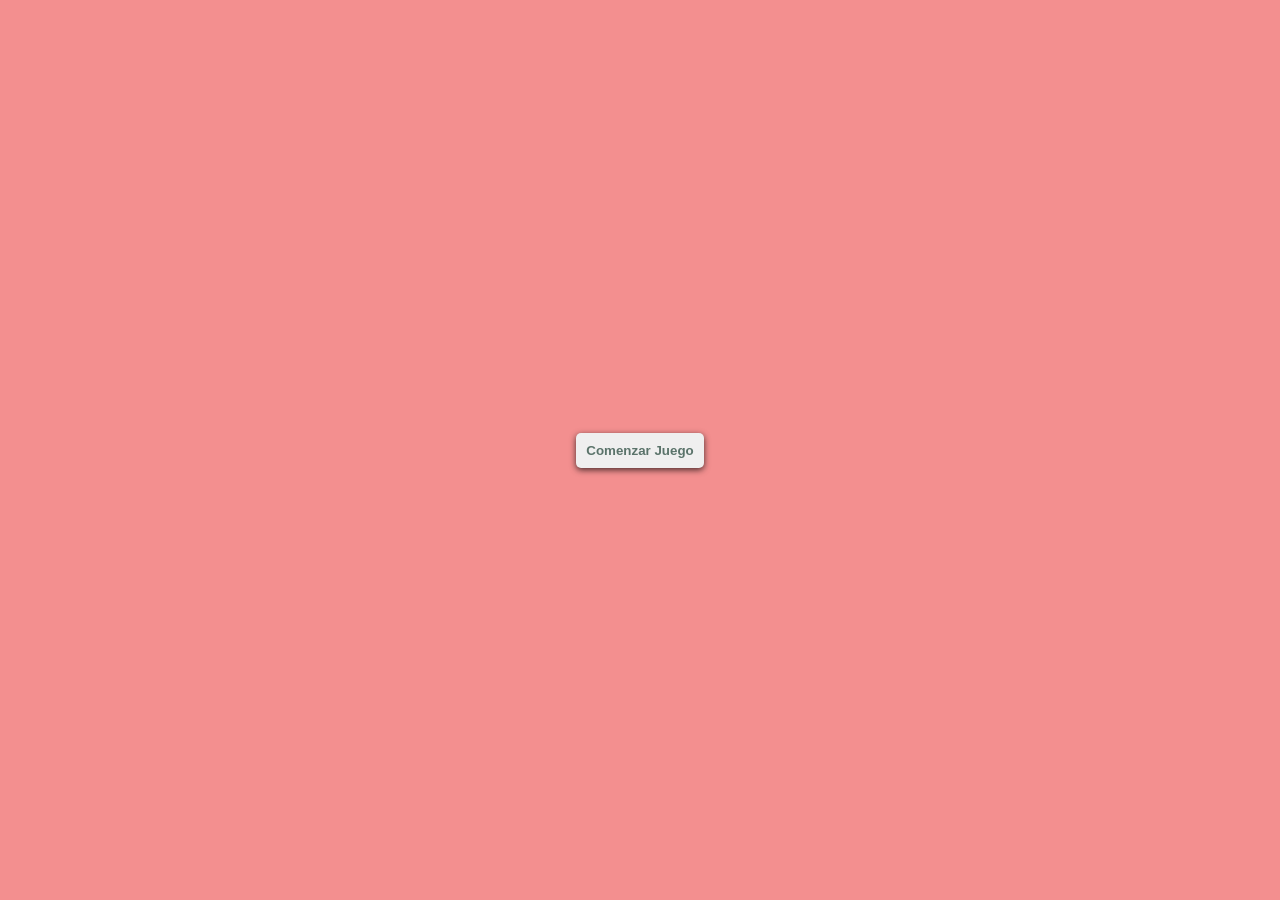
<file: index.html>
<!DOCTYPE html>
<html lang="en">
<head>
    <meta charset="UTF-8">
    <meta http-equiv="X-UA-Compatible" content="IE=edge">
    <meta name="viewport" content="width=device-width, initial-scale=1.0">
    <title>Jueguito de Anna</title>
    <link rel="stylesheet" type="text/css" href="style.css">
</head>
<body>
    <button id="startButton">Comenzar Juego</button>
    <div class="contenedor">

        <div class="suelo"></div>
        
        <div class="dino dino-corriendo"></div>

        <div class="score">0</div>

    </div>

    <div class="game-over">PERDISTE</div>
    
    <button id="restartButton" style="display: none;">Reiniciar</button>
    
<script src="functions.js"></script>
</body>
</html>
</file>
<file: style.css>
* {
    padding: 0;
    margin: 0;
    box-sizing: border-box;
}

body {
    height: 100vh;
    background: #f38f8f;
    display: flex;
    justify-content: center;
    align-items: center;
}

.contenedor {
    width: 90%;
    max-width: 920px;
    height: 280px;
    position: relative;
    background: linear-gradient(#b7d6c7, transparent) #ffe2d1;
    transition: background-color 1s linear;
    overflow: hidden;
    display: none;
}

.mediodia {
    background-color: #ffdcf3;
}

.tarde {
    background-color: #ffadad;
}

.noche {
    background-color: #aca8c7;
}

.dino {
    width: 84px;
    height: 84px;
    position: absolute;
    bottom: 22px;
    left: 42px;
    z-index: 2;
    background: url(img/dino.png) repeat-x 0px 0px;
    background-size: 336px 84px;
    background-position-x: 0px;
    transition: bottom 0.2s;
}

.dino-corriendo {
    animation: animarDino 0.25s steps(2) infinite;
}

.dino-estrellado {
    background-position-x: -252px;
}

.suelo {
    width: 200%;
    height: 42px;
    position: absolute;
    bottom: 0;
    left: 0;
    background: url(img/suelo.png) repeat-x 0px 0px;
    background-size: 50% 42px;
}

.cactus {
    width: 46px;
    height: 96px;
    position: absolute;
    bottom: 16px;
    left: 600px;
    z-index: 1;
    background: url(img/cactus1.png) no-repeat;
}

.cactus2 {
    width: 98px;
    height: 66px;
    background: url(img/cactus2.png) no-repeat;
}

.nube {
    width: 92px;
    height: 26px;
    position: absolute;
    z-index: 0;
    background: url(img/nube.png) no-repeat;
    background-size: 92px 26px;
}

.score {
    position: absolute;
    top: 5px;
    right: 15px;
    font-size: 24px;
    color: #d48871;
    font-family: Verdana, sans-serif;
    font-weight: bold;
    z-index: 10;
    user-select: none;
}

.game-over {
    display: none;
    position: absolute;
    width: 100%;
    text-align: center;
    color: #7e928b;
    font-size: 30px;
    font-family: Verdana, sans-serif;
    font-weight: 700;
    z-index: 10;
    user-select: none;
}


#startButton {
    padding: 10px;
    border-radius: 5px;
    border: none;
    box-shadow: 0px 2px 6px #000000b3;
    color: #5a736a;
    font-family: Verdana, sans-serif;
    font-weight: 700;
}

@keyframes animarDino {
    from {
        background-position-x: -84px;
    }

    to {
        background-position-x: -252px;
    }
}

@media only screen and (max-width: 600px) {
    .contenedor {
        height: 180px;
    }

    .dino {
        width: 50px;
        height: 50px;
        bottom: 12px;
        left: 24px;
        background-size: 200px 50px;
    }

    .suelo {
        height: 20px;
    }

    .score {
        font-size: 16px;
    }

    .game-over {
        font-size: 24px;
    }
}

#restartButton {
    position: absolute;
    transform: translateY(27px);
    background: none;
    border: none;
    color: #7e928b;
    font-size: 22px;
    font-family: Verdana, sans-serif;
}
</file>
